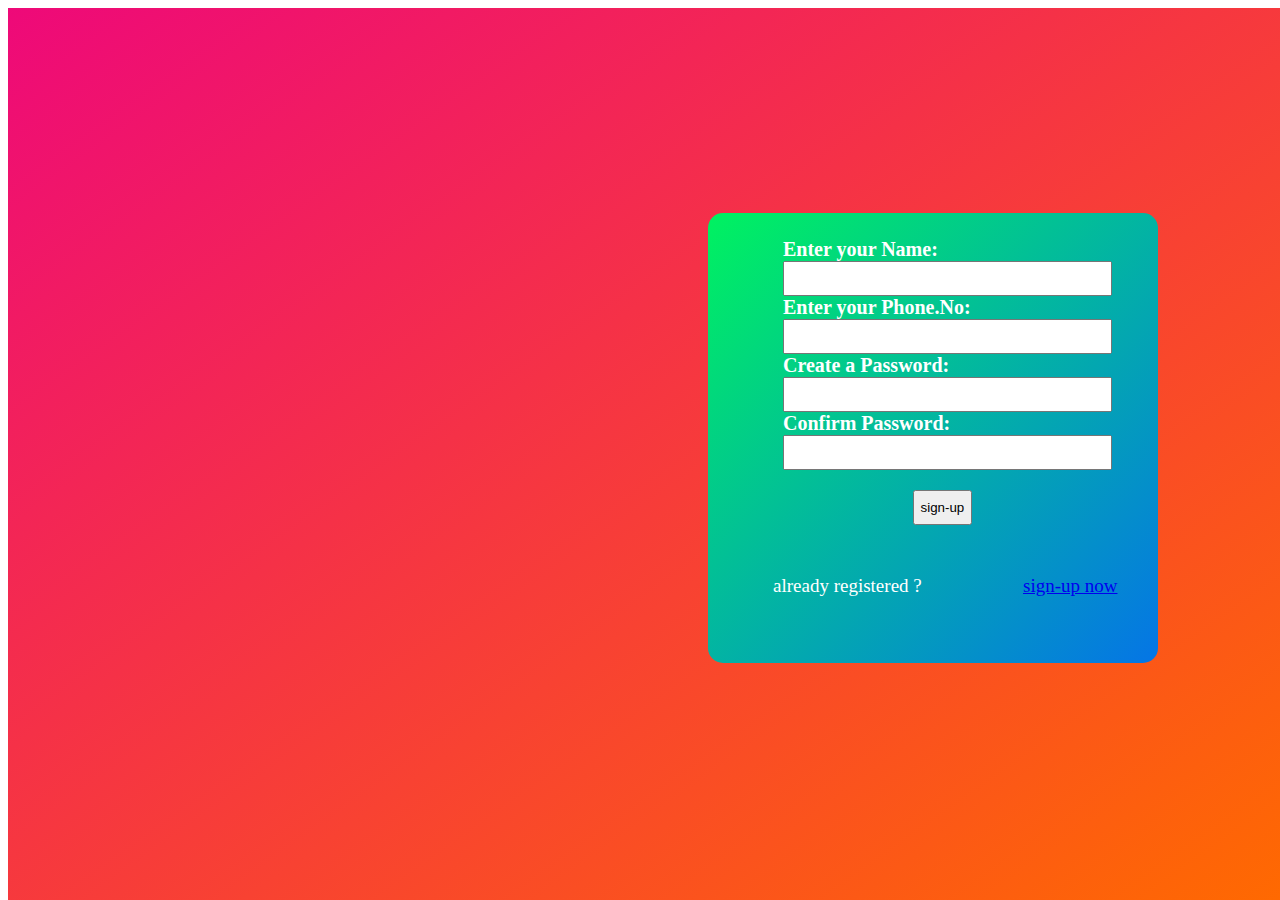
<file: index.html>
<html>
    <head>
        <title>LOGIN FORM</title>
        <link rel="stylesheet" href="style.css">
        <link rel="preconnect" href="https://fonts.googleapis.com">
    </head>
    <body>
<div class="main" id="grad">

<div class="container" id ="grad1">
    <div class="form1">
        <div class="label">
    <form>
  
       
        <label for="enter your name" >Enter your Name:</label> <br>
        <input type="text" id="enter your name"  name="enter your name" size="38"style="height:35px"> <br>
        <label for="Enter your phone.No">Enter your Phone.No:</label><br>
        <input type="text" id="Enter your phone.No" name="Enter your phone.No" size="38" style="height:35px"><br>
        <label for="create a password">Create a Password:</label><br>
        <input type="pasword" id="create a password" name="create a password" size="38"maxlength="12" style="height:35px"><br>
        <label for="confirm password">Confirm Password:</label><br>
        <input type="password" id="confirm password" name="confirm password" size="38" maxlength="12" style="height:35px"><br> 
      </form>
      <div class="button">
      <button style="height:35px;">sign-up</button>
    </div>

    
    </div>
    </div>
 
    <div class="register"> already registered ?</div>
    
    <div class="signin"> <a href="signin.html">sign-up now </a></div></p>
  
   
    </div>
    

    </div>

</body>
</html>
</file>
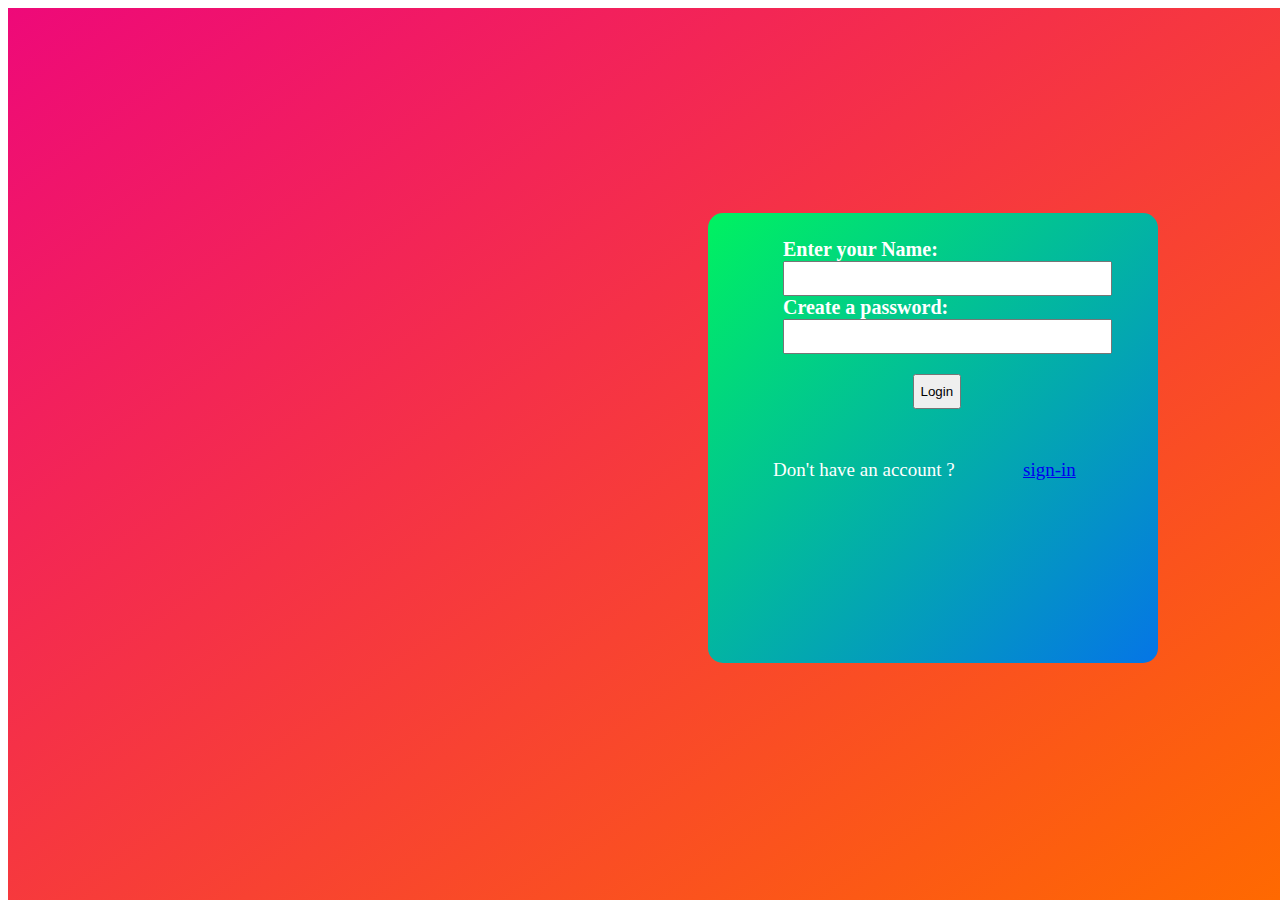
<file: signin.html>
<html>
    <head>
        <title>LOGIN FORM</title>
        <link rel="stylesheet" href="style.css">
    </head>
    <body>
<div class="main" id="grad">

<div class="container" id ="grad1">
    <div class="form1">
        <div class="label">
    <form>
  
       
        <label for="enter your name" >Enter your Name:</label> <br>
        <input type="text" id="enter your name"  name="enter your name" size="38" color="white" style="height:35px"> <br>
        <label for="create a password">Create a password:</label><br>
        <input type="pasword" id="create a password" name="create a password" size="38" style="height:35px"><br>
      
      </form>
      <div class="button">
      <button style="height:35px; ">Login</button>
    </div>

    
    </div>
    </div>
 
   <p> <div class="register"> Don't have an account ?</div>
    
    <div class="signin"> <a href="index.html">sign-in </a></div></p>
    
   
    </div>
    

    </div>

</body>
</html>
</file>
<file: style.css>
@import url('https://fonts.googleapis.com/css2?family=Poppins:wght@300;400;500;600;700&display=swap');


.main{
background-color:rgb(5, 251, 251);
height:100%;
width:100%;
margin:0px;
padding:0px;
position:fixed;
}
#grad {
  background-image: linear-gradient(to bottom right, #EE0979, #FF6A00);
}
.container{

height:450px;
width:450px;
margin-top: 205px;
margin-left: 700px;
position:fixed;
border-radius:15px;


}
#grad1 {
    background-image: linear-gradient(to bottom right, #00F260, #0575E6);
}
.form1{
    margin-top:20px;
    margin-left:70px;
    font-size: 20px;
   font-weight: bold;  
 
}
.label {
    color: white;
    padding: 5px;
  }
 
    
      
      
    .container .register {
        font-size:19px;
        font-weight: 6px;
    

    }
      .register
      {
       margin-top:10%;
        margin-left:65px;
        color: #fff;
      }
    .container .signin {

        font-size:19px;
        font-weight: 6px;
    }
    .signin{
        margin-top:-5%;
        margin-left:70%;
        color: #fff;
    }
   .button {
    margin-left:35%;
    
   }
    .signin{
      font-color: #fff;
    }
</file>
